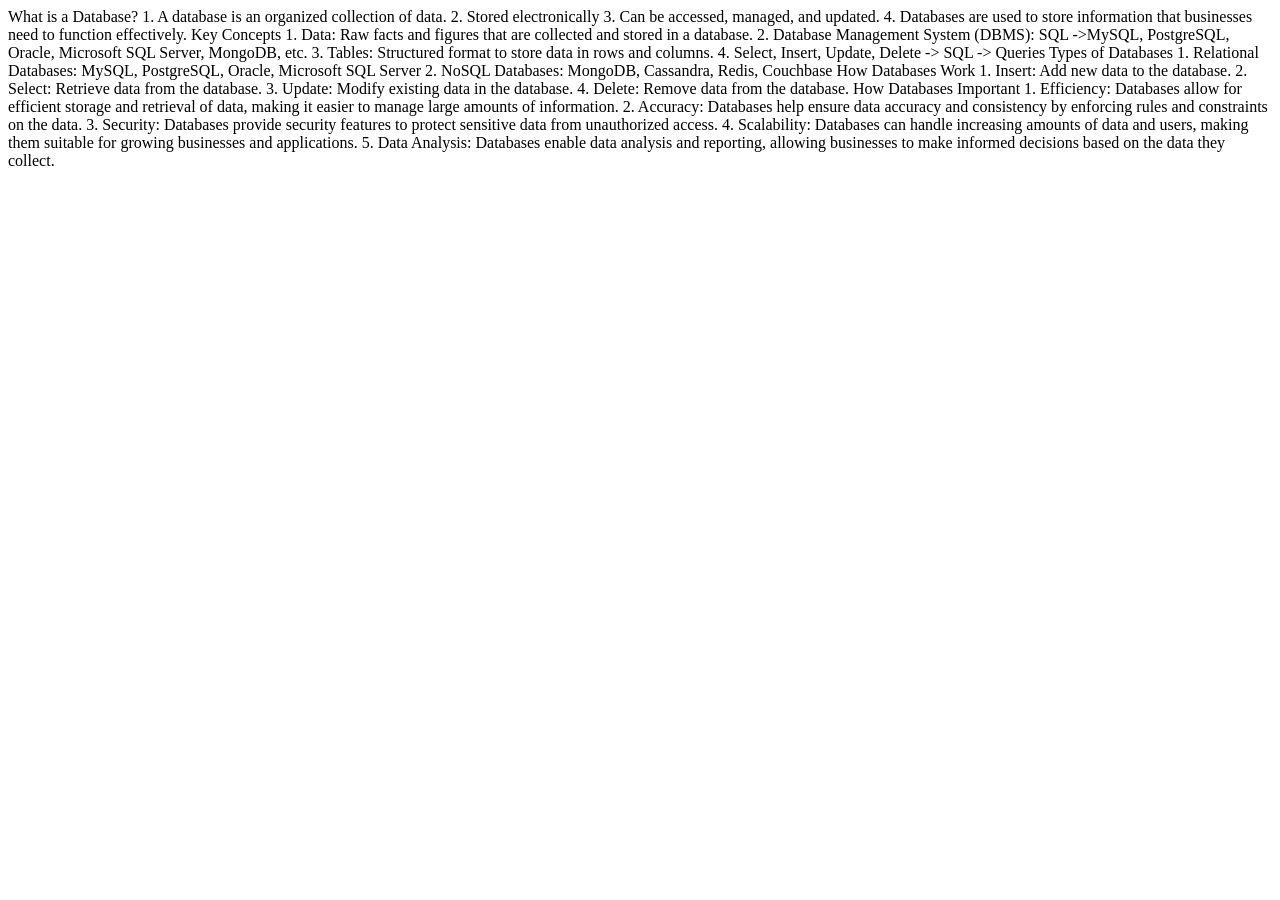
<file: class-01.html>
<!DOCTYPE html>
<html lang="en">
<head>
    <meta charset="UTF-8">
    <meta name="viewport" content="width=device-width, initial-scale=1.0">
    <title>Document</title>
</head>
<body>
    

    What is a Database?

    1. A database is an organized collection of data.
    2. Stored electronically
    3. Can be accessed, managed, and updated.
    4. Databases are used to store information that businesses need to function effectively.


    Key Concepts

    1. Data: Raw facts and figures that are collected and stored in a database.
    2. Database Management System (DBMS): SQL ->MySQL, PostgreSQL, Oracle, Microsoft SQL Server, MongoDB, etc.    
    3. Tables: Structured format to store data in rows and columns.
    4. Select, Insert, Update, Delete -> SQL -> Queries


    Types of Databases

    1. Relational Databases: MySQL, PostgreSQL, Oracle, Microsoft SQL Server
    2. NoSQL Databases: MongoDB, Cassandra, Redis, Couchbase


    How Databases Work


    1. Insert: Add new data to the database.
    2. Select: Retrieve data from the database.
    3. Update: Modify existing data in the database.
    4. Delete: Remove data from the database.


    How Databases Important 


    1. Efficiency: Databases allow for efficient storage and retrieval of data, making it easier to manage large amounts of information.
    2. Accuracy: Databases help ensure data accuracy and consistency by enforcing rules and constraints on the data.
    3. Security: Databases provide security features to protect sensitive data from unauthorized access.
    4. Scalability: Databases can handle increasing amounts of data and users, making them suitable for growing businesses and applications.
    5. Data Analysis: Databases enable data analysis and reporting, allowing businesses to make informed decisions based on the data they collect.


</body>
</html>
</file>
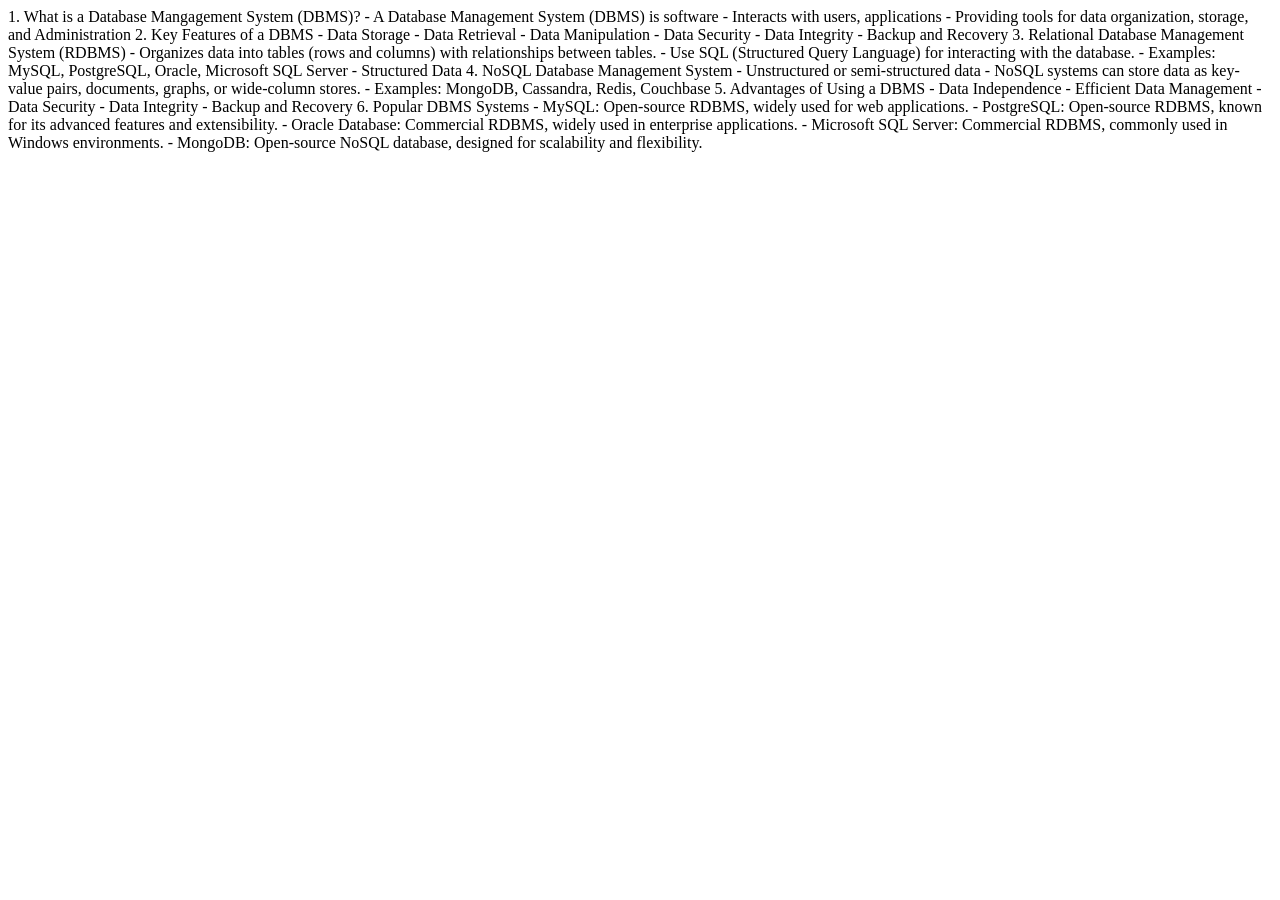
<file: class-02.html>
<!DOCTYPE html>
<html lang="en">
<head>
    <meta charset="UTF-8">
    <meta name="viewport" content="width=device-width, initial-scale=1.0">
    <title>Document</title>
</head>
<body>



    1. What is a Database Mangagement System (DBMS)?

    - A Database Management System (DBMS) is software
    - Interacts with users, applications
    - Providing tools for data  organization, storage, and Administration


    2. Key Features of a DBMS

    - Data Storage
    - Data Retrieval
    - Data Manipulation
    - Data Security
    - Data Integrity
    - Backup and Recovery


    3. Relational Database Management System (RDBMS)


    - Organizes data into tables (rows and columns) with relationships between tables.
    - Use SQL (Structured Query Language) for interacting with the database.
    - Examples: MySQL, PostgreSQL, Oracle, Microsoft SQL Server
    - Structured Data


    4. NoSQL Database Management System

    - Unstructured or semi-structured data
    - NoSQL systems can store data as key-value pairs, documents, graphs, or wide-column stores.
    - Examples: MongoDB, Cassandra, Redis, Couchbase


    5. Advantages of Using a DBMS

    - Data Independence
    - Efficient Data Management
    - Data Security
    - Data Integrity
    - Backup and Recovery



    6. Popular DBMS Systems


    - MySQL: Open-source RDBMS, widely used for web applications.
    - PostgreSQL: Open-source RDBMS, known for its advanced features and extensibility.
    - Oracle Database: Commercial RDBMS, widely used in enterprise applications.
    - Microsoft SQL Server: Commercial RDBMS, commonly used in Windows environments.
    - MongoDB: Open-source NoSQL database, designed for scalability and flexibility.    



    
</body>
</html>
</file>
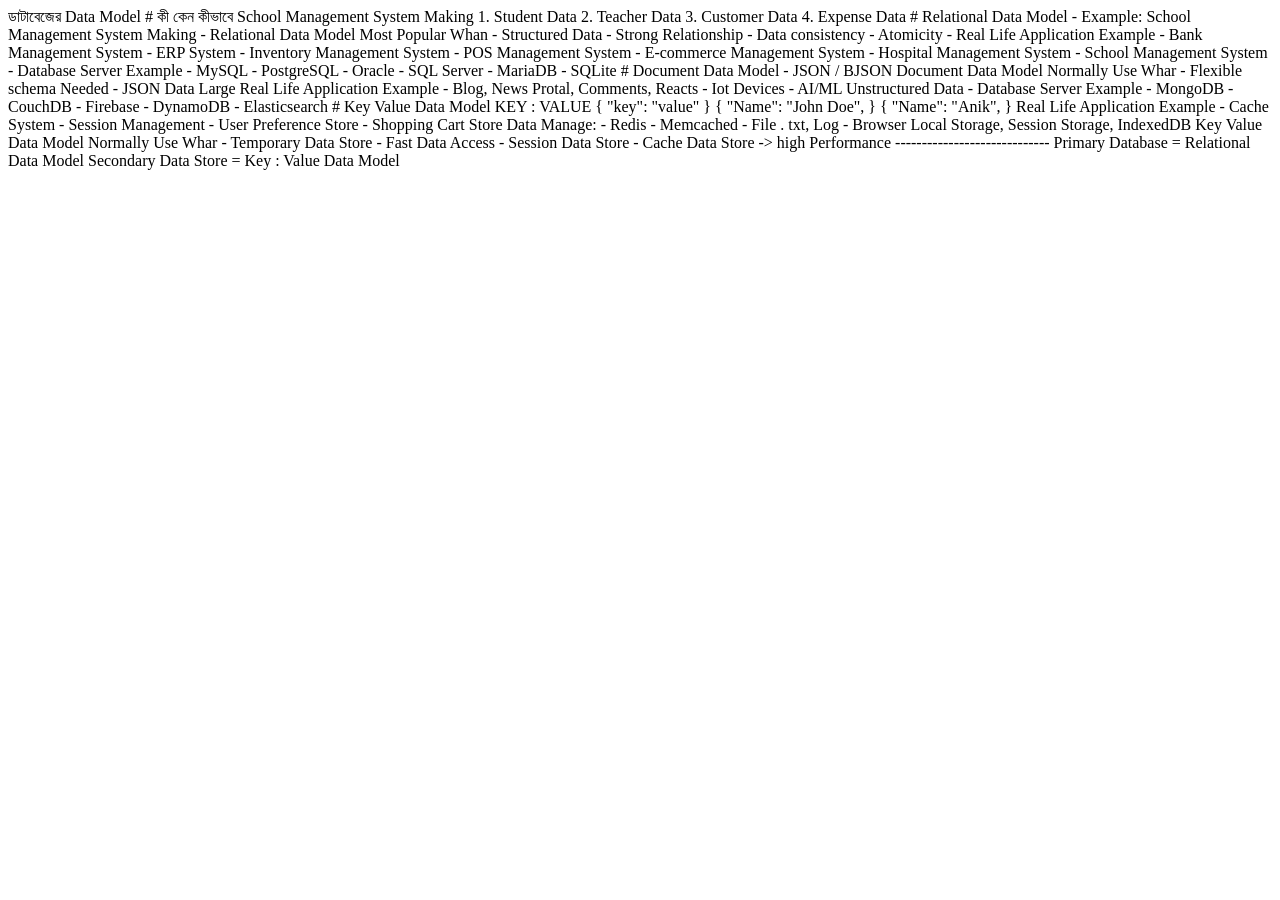
<file: class-04.html>
<!DOCTYPE html>
<html lang="en">
<head>
    <meta charset="UTF-8">
    <meta name="viewport" content="width=device-width, initial-scale=1.0">
    <title>Document</title>
</head>
<body>


    ডাটাবেজের Data Model 




    # কী কেন কীভাবে

    School Management System Making

        1. Student Data
        2. Teacher Data
        3. Customer Data
        4. Expense Data


    # Relational Data Model

    - Example: School Management System Making
    - Relational Data Model Most Popular Whan

        - Structured Data
        - Strong Relationship
        - Data consistency
        - Atomicity

    - Real Life Application Example

        - Bank Management System
        - ERP System
        - Inventory Management System
        - POS Management System
        - E-commerce Management System
        - Hospital Management System
        - School Management System

     
    - Database Server Example

        - MySQL
        - PostgreSQL
        - Oracle
        - SQL Server
        - MariaDB
        - SQLite    
     
      
    
    
    # Document Data Model

    - JSON / BJSON


    Document Data Model Normally Use Whar

        - Flexible schema Needed
        - JSON Data Large 


    Real Life Application Example
    
        - Blog, News Protal, Comments, Reacts
        - Iot Devices
        - AI/ML Unstructured Data


      - Database Server Example

        - MongoDB
        - CouchDB
        - Firebase
        - DynamoDB
        - Elasticsearch    


    # Key Value Data Model

    KEY : VALUE

    {
        "key": "value"
    }

    {
        "Name": "John Doe",
    }

    {
        "Name": "Anik",
    }


    Real Life Application Example

        - Cache System
        - Session Management
        - User Preference Store
        - Shopping Cart Store


    Data Manage:
    
    - Redis
    - Memcached
    - File . txt, Log
    - Browser Local Storage, Session Storage, IndexedDB

    Key Value Data Model Normally Use Whar

        - Temporary Data Store
        - Fast Data Access
        - Session Data Store
        - Cache Data Store  -> high Performance












-----------------------------

    Primary Database  = Relational Data Model
    Secondary Data Store = Key : Value Data Model







    
</body>
</html>
</file>
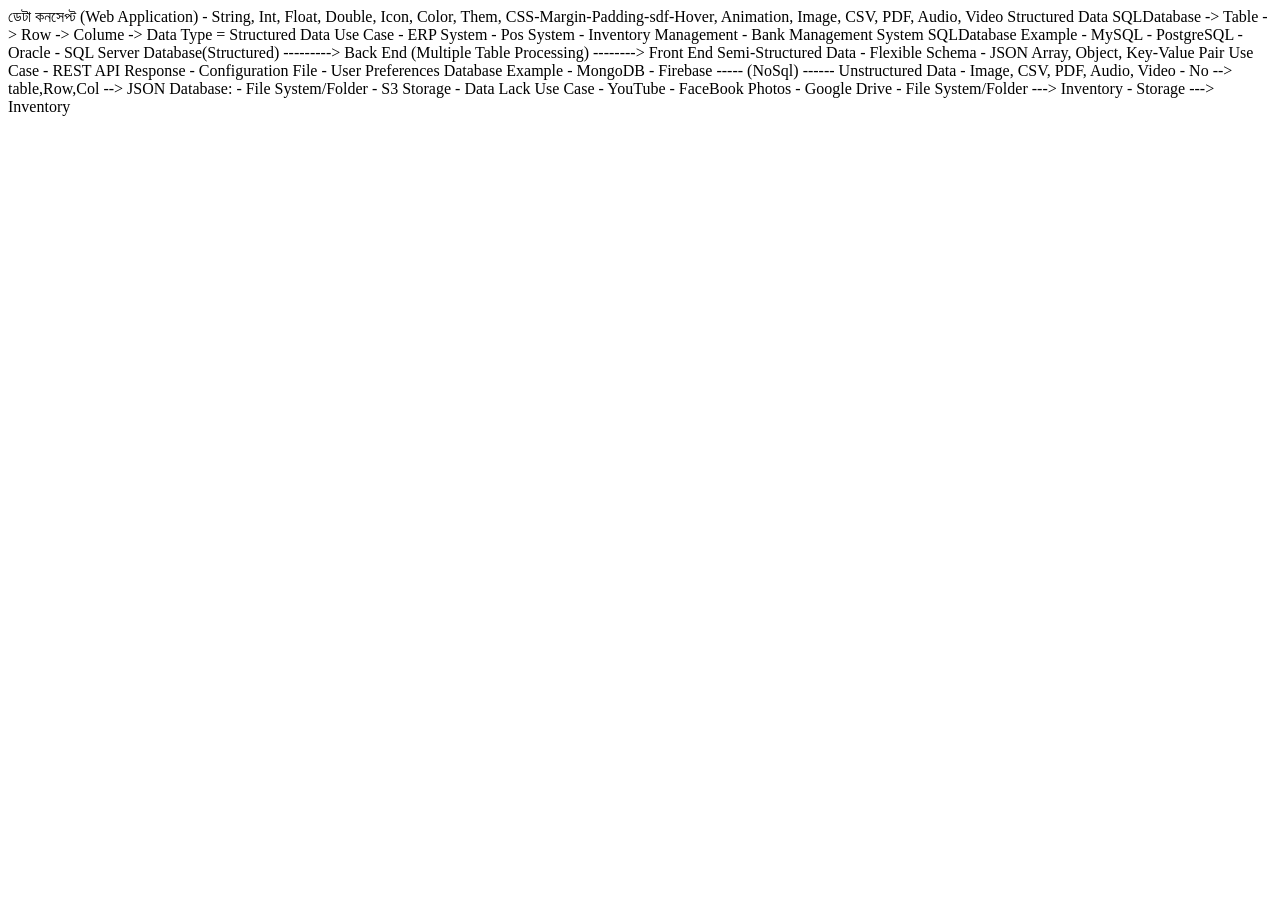
<file: class-05.html>
<!DOCTYPE html>
<html lang="en">
<head>
    <meta charset="UTF-8">
    <meta name="viewport" content="width=device-width, initial-scale=1.0">
    <title>Document</title>
</head>
<body>
    
    ডেটা কনসেপ্ট (Web Application)

        - String, Int, Float, Double, Icon, Color, Them, CSS-Margin-Padding-sdf-Hover, Animation, Image, CSV, PDF, Audio, Video


    Structured Data

    SQLDatabase -> Table -> Row -> Colume -> Data Type = Structured Data

    Use Case

    - ERP System
    - Pos System
    - Inventory Management
    - Bank Management System


    SQLDatabase Example

    - MySQL
    - PostgreSQL
    - Oracle
    - SQL Server    




    Database(Structured)  --------->  Back End (Multiple Table Processing) --------> Front End
    

    Semi-Structured Data
    - Flexible Schema
    - JSON Array, Object, Key-Value Pair


    Use Case
    
    - REST API Response
    - Configuration File
    - User Preferences


    Database Example

    - MongoDB
    - Firebase
    ----- (NoSql) ------



    Unstructured Data 

    - Image, CSV, PDF, Audio, Video
    - No --> table,Row,Col --> JSON


    Database:

    - File System/Folder
    - S3 Storage
    - Data Lack


    Use Case

    - YouTube 
    - FaceBook Photos
    - Google Drive
    - File System/Folder ---> Inventory 
    - Storage ---> Inventory




</body>
</html>
</file>
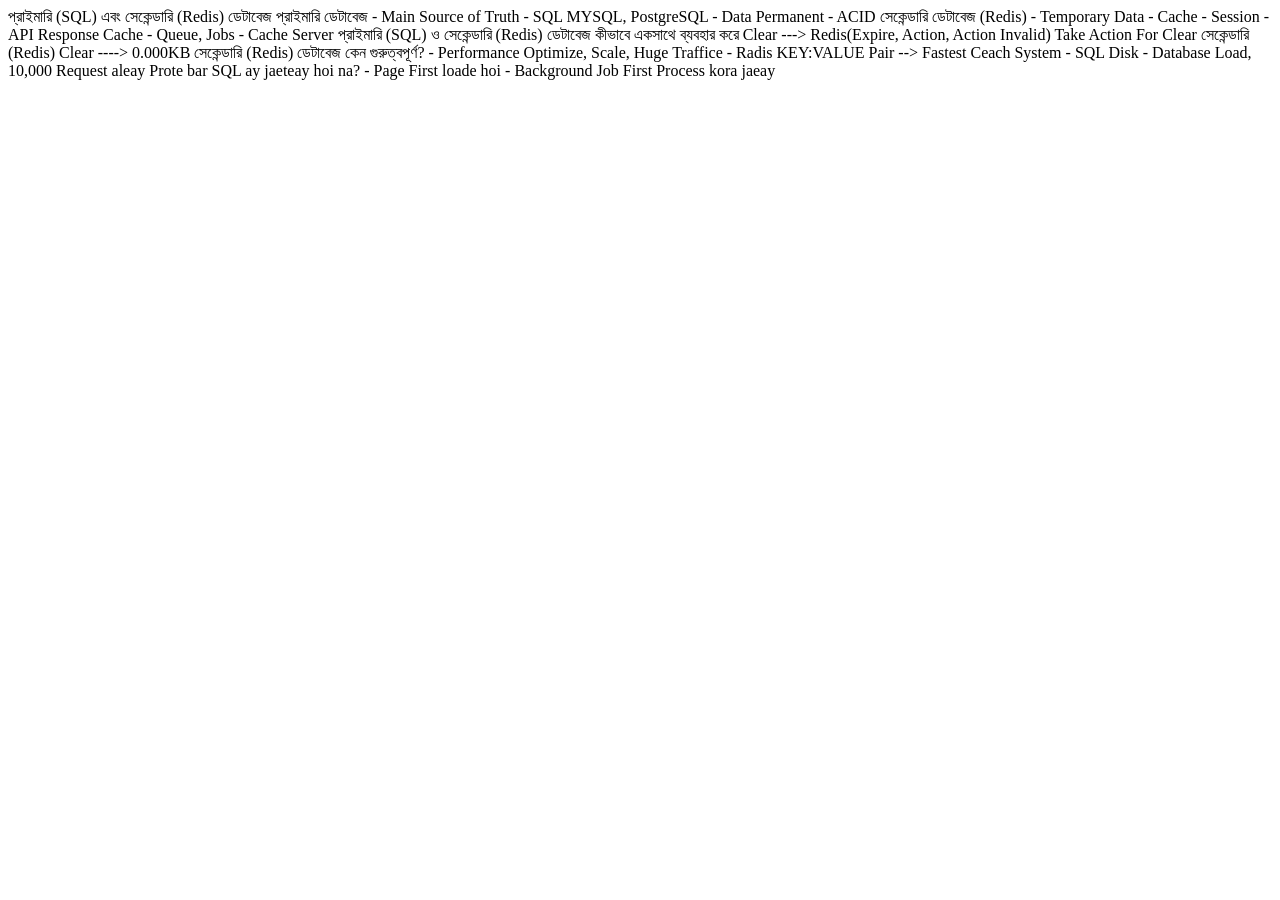
<file: class-06.html>
<!DOCTYPE html>
<html lang="en">
<head>
    <meta charset="UTF-8">
    <meta name="viewport" content="width=device-width, initial-scale=1.0">
    <title>Document</title>
</head>
<body>


    প্রাইমারি (SQL) এবং সেকেন্ডারি (Redis) ডেটাবেজ 


    প্রাইমারি ডেটাবেজ
    
    - Main Source of Truth
    - SQL MYSQL, PostgreSQL
    - Data Permanent
    - ACID


    সেকেন্ডারি ডেটাবেজ (Redis)  

    - Temporary Data
    - Cache
    - Session
    - API Response Cache
    - Queue, Jobs
    - Cache Server


   প্রাইমারি (SQL) ও সেকেন্ডারি (Redis) ডেটাবেজ কীভাবে একসাথে ব্যবহার করে

   Clear ---> Redis(Expire, Action, Action Invalid)
   Take Action For Clear সেকেন্ডারি (Redis)
   Clear ----> 0.000KB


   সেকেন্ডারি (Redis) ডেটাবেজ কেন গুরুত্বপূর্ণ?

   - Performance Optimize, Scale, Huge Traffice
   - Radis KEY:VALUE Pair --> Fastest Ceach System
   - SQL Disk
   - Database Load, 10,000 Request aleay Prote bar SQL ay jaeteay hoi na?
   - Page First loade hoi
   - Background Job First Process kora jaeay 


</body>
</html>
</file>
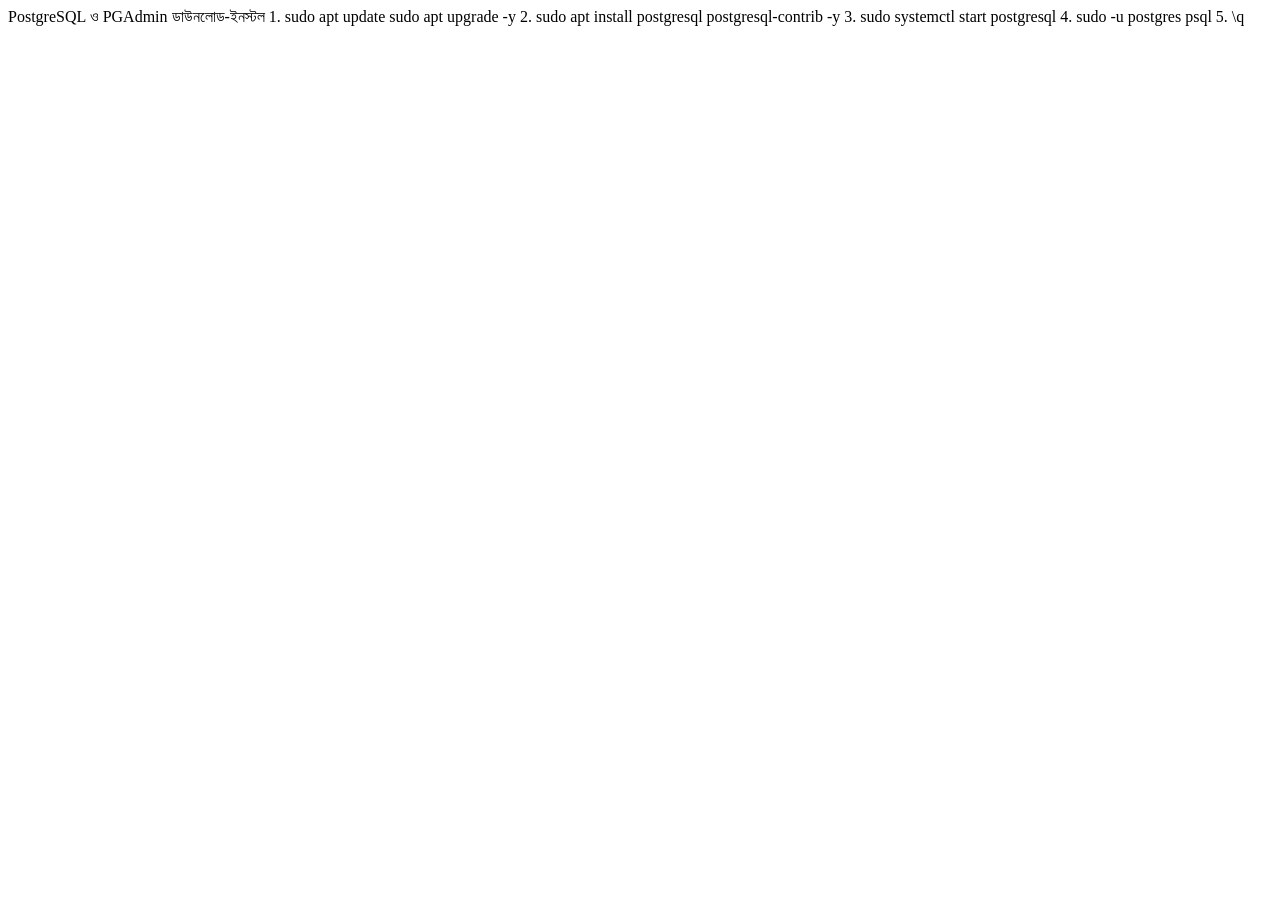
<file: class-07.html>
<!DOCTYPE html>
<html lang="en">
<head>
    <meta charset="UTF-8">
    <meta name="viewport" content="width=device-width, initial-scale=1.0">
    <title>Document</title>
</head>
<body>
    
    PostgreSQL ও PGAdmin ডাউনলোড-ইনস্টল


    1.  sudo apt update
        sudo apt upgrade -y


    2.  sudo apt install postgresql postgresql-contrib -y
    
    
    3.  sudo systemctl start postgresql


    4.  sudo -u postgres psql

    5.  \q


    
</body>
</html>
</file>
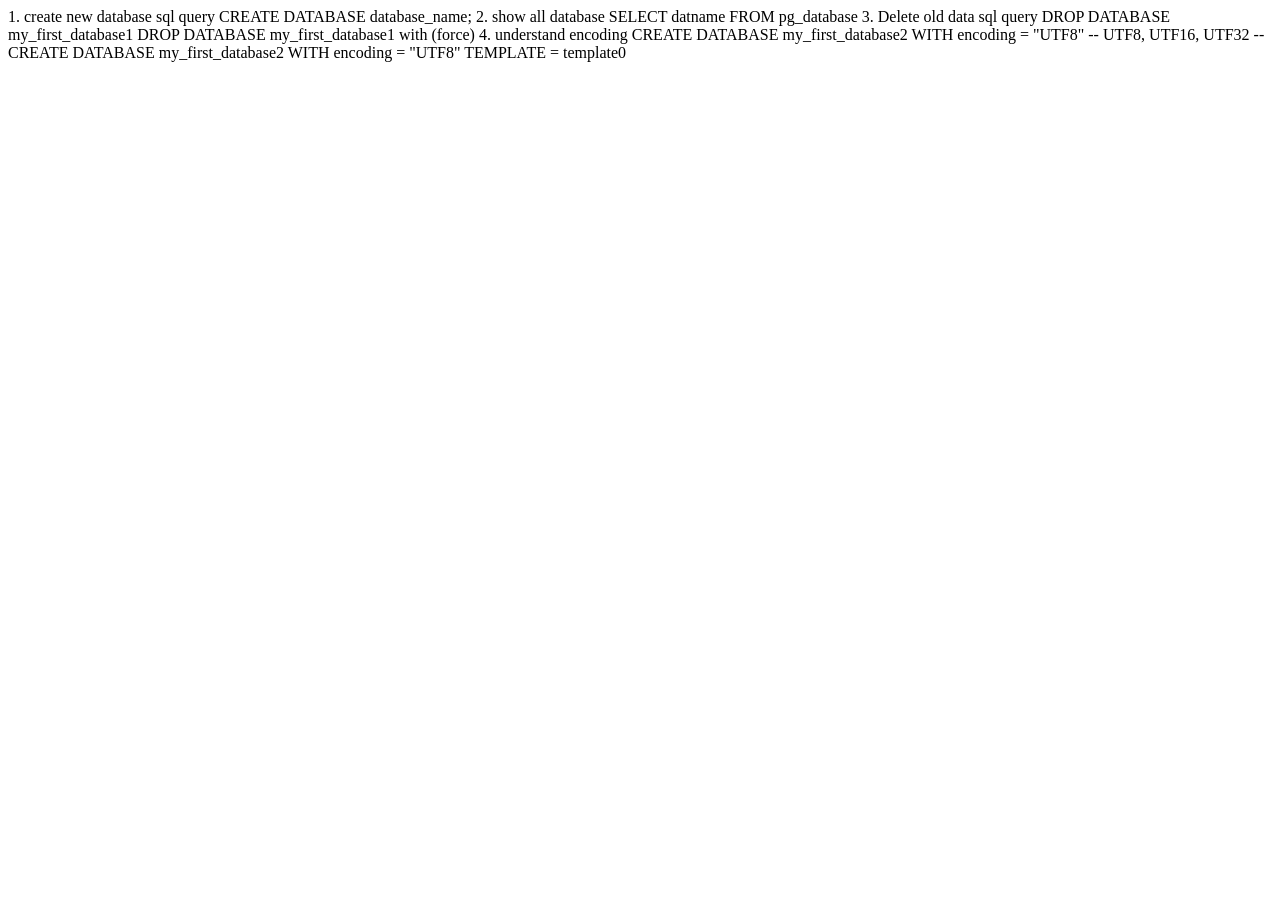
<file: class-08.html>
<!DOCTYPE html>
<html lang="en">
<head>
    <meta charset="UTF-8">
    <meta name="viewport" content="width=device-width, initial-scale=1.0">
    <title>Document</title>
</head>
<body>
    

    1. create new database sql query


    CREATE DATABASE database_name;


    2. show all database 


    SELECT datname FROM pg_database



    3.  Delete old data sql query

    DROP DATABASE my_first_database1
    DROP DATABASE my_first_database1 with (force)



    4. understand encoding
    
    CREATE DATABASE my_first_database2 WITH encoding = "UTF8"

    -- UTF8, UTF16, UTF32
-- CREATE DATABASE my_first_database2 WITH encoding = "UTF8" TEMPLATE = template0




</body>
</html>
</file>
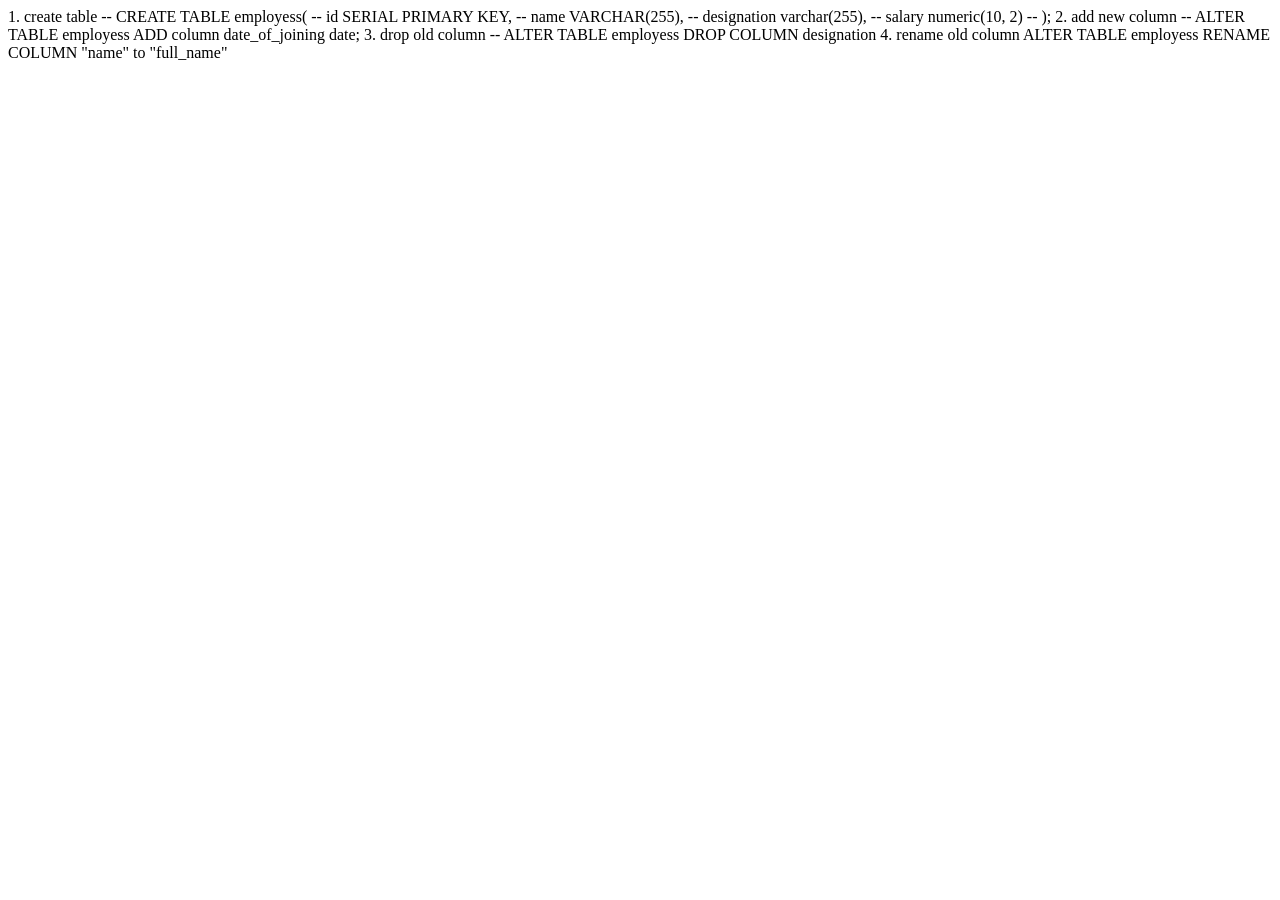
<file: class-09.html>
<!DOCTYPE html>
<html lang="en">
<head>
    <meta charset="UTF-8">
    <meta name="viewport" content="width=device-width, initial-scale=1.0">
    <title>Document</title>
</head>
<body>
    
1. create table
    -- CREATE TABLE employess(

-- 	id SERIAL PRIMARY KEY,
-- 	name VARCHAR(255),
-- 	designation varchar(255),
-- 	salary numeric(10, 2)

-- );


2. add new column  


-- ALTER TABLE employess ADD column date_of_joining date;



3. drop old column  


-- ALTER TABLE employess DROP COLUMN designation


4. rename old column
ALTER TABLE employess RENAME COLUMN "name" to "full_name"


</body>
</html>
</file>
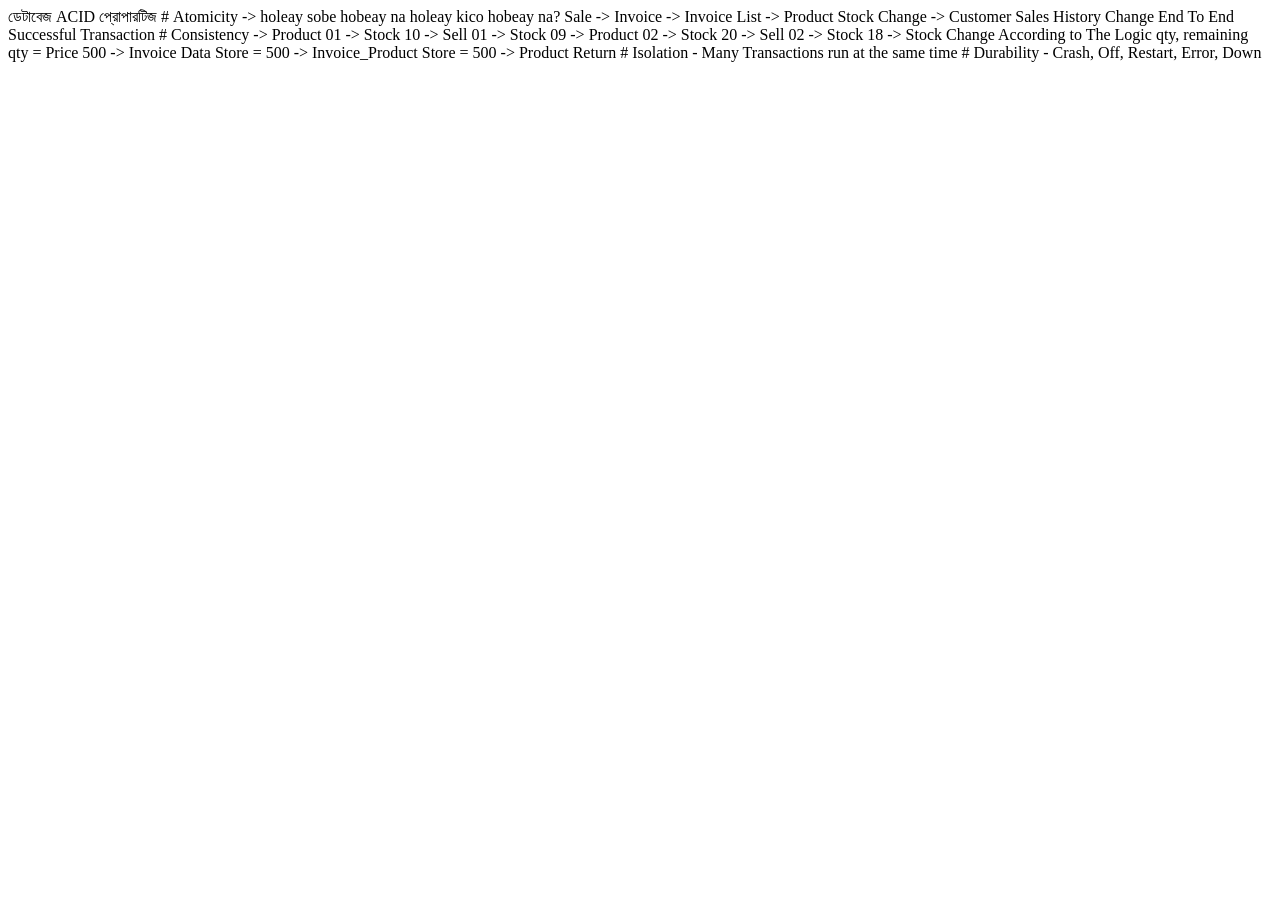
<file: class-3.html>
<!DOCTYPE html>
<html lang="en">
<head>
    <meta charset="UTF-8">
    <meta name="viewport" content="width=device-width, initial-scale=1.0">
    <title>Document</title>
</head>
<body>
    

    ডেটাবেজ ACID প্রোপারটিজ


    # Atomicity


    -> holeay sobe hobeay na holeay kico hobeay na?


    Sale

    -> Invoice 
    -> Invoice List
    -> Product Stock Change
    -> Customer Sales History Change


    End To End Successful Transaction



    # Consistency

    -> Product 01 -> Stock 10 -> Sell 01 -> Stock 09 -> Product 02 -> Stock 20 -> Sell 02 -> Stock 18

    -> Stock Change According to The Logic qty, remaining qty = Price 500
    -> Invoice Data Store = 500
    -> Invoice_Product Store = 500
    -> Product Return




    # Isolation

    - Many Transactions run at the same time


    # Durability

    - Crash, Off, Restart, Error, Down




</body>
</html>
</file>
